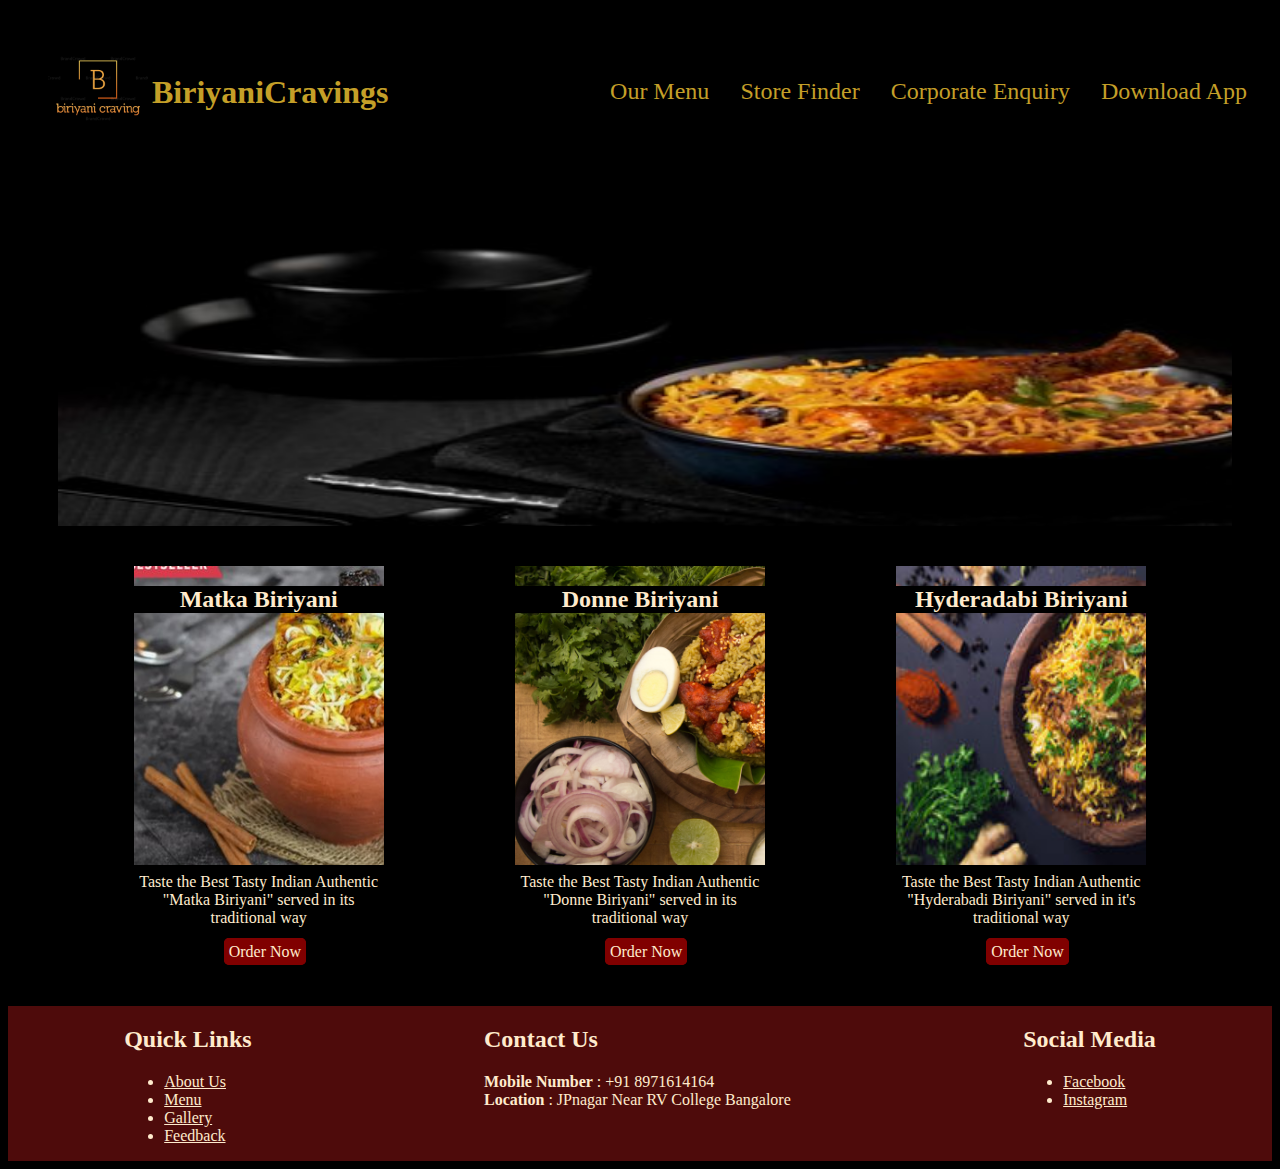
<file: index.html>
<!DOCTYPE html>
<html>
    <head>
        <meta charset="utf-8">
        <meta http-equiv="X-UA-Compatible" content="IE=edge">
        <title>BiriyaniCravings</title>
        <meta name="description" content="">
        <meta name="viewport" content="width=device-width, initial-scale=1">
        <link rel="stylesheet" href="./MyWeb.css">
    </head>
    <body>
        <div class="heading">
            <div class="logoName">
            <img class="logo" src="BClogo.png" alt="logo" width="100px" height="80px"/>
            <h1> BiriyaniCravings </h1>
            </div>
            <div class="headerlinks">
           <a href="http://" class="hl hl1">Our Menu</a>
           <a href="http://" class="hl hl2">Store Finder</a>
           <a href="http://" class="hl hl3">Corporate Enquiry</a>
           <a href="http://" class="hl hl4">Download App</a>
            </div>
       </div>

       <div class="section1">
           <!-- <img class="BR1" src="Images/BiriyaniPic2.jpg" alt="BiriyaniPic"/> -->
       </div>

       <div class="flexContainer">
       <div class="SubPartition1">
            <h2 class="MatkaB">Matka Biriyani</h2>
            <p class="MBP">Taste the Best Tasty Indian Authentic "Matka Biriyani" served in its traditional way</p>
            <a href="http://" class="OrderNow">Order Now</a>
        </div>

       <div class="SubPartition2">
            <h2 class="DonneB">Donne Biriyani</h2>
            <p class="DBP">Taste the Best Tasty Indian Authentic "Donne Biriyani" served in its traditional way</p>
            <a href="http://" class="OrderNow">Order Now</a>
        </div>
        <div class="SubPartition3">
            <h2 class="HydB">Hyderadabi Biriyani</h2>
            <p class="HBP">Taste the Best Tasty Indian Authentic "Hyderabadi Biriyani" served in it's traditional way</p>
            <a href="http://" class="OrderNow">Order Now</a>
        </div>
        </div>

        <footer>
            <div class="FooterFlexContainer">
                <div class="QuickLinks">
                <h2 class="FooterHeadings">Quick Links</h2>
                <ul>
                    <li>
                        <a class="FooterLinks" href="">About Us</a>
                    </li>
                    <li>
                        <a class="FooterLinks" href="">Menu</a>
                    </li>
                    <li>
                        <a class="FooterLinks" href="">Gallery</a>
                    </li>
                    <li>
                        <a class="FooterLinks" href="">Feedback</a>
                    </li>
                </ul>
                </div>
                <div class="ContactLinks">
                    <h2 class="FooterHeadings">Contact Us</h2>
                    <p class="FooterPara"><b>Mobile Number</b> :
                        +91 8971614164
                        <br>
                        <b>Location</b> :
                        JPnagar Near RV College Bangalore
                    </p>

                </div>
                <div class="SocialMedia">
                    <h2 class="FooterHeadings">Social Media</h2>
                    <ul>
                        <li>
                            <a class="FooterLinks" href="">Facebook</a>
                        </li>
                        <li>
                            <a class="FooterLinks" href="">Instagram</a>
                        </li>
                    </ul>
                </div>

            </div>
        </footer>

       <!-- <div class="SideSection">
           <div class="filterheader">
               <span>filters</span>
           </div>
           <div class="Categories">
               <span>Categories</span>
               <form action="post" method="">
                   <input type="radio"> 
                   <label for="Starters">Starters</label>
                   <br>
                   <input type="radio"> 
                   <label for="Biriyani">Biriyani</label>
                   <br>
                   <input type="radio"> 
                   <label for="Gravies">Gravies</label>
                   <br>
               </form>
           </div>
       </div> -->
        
        <script src="" async defer></script>
    </body>
</html>
</file>
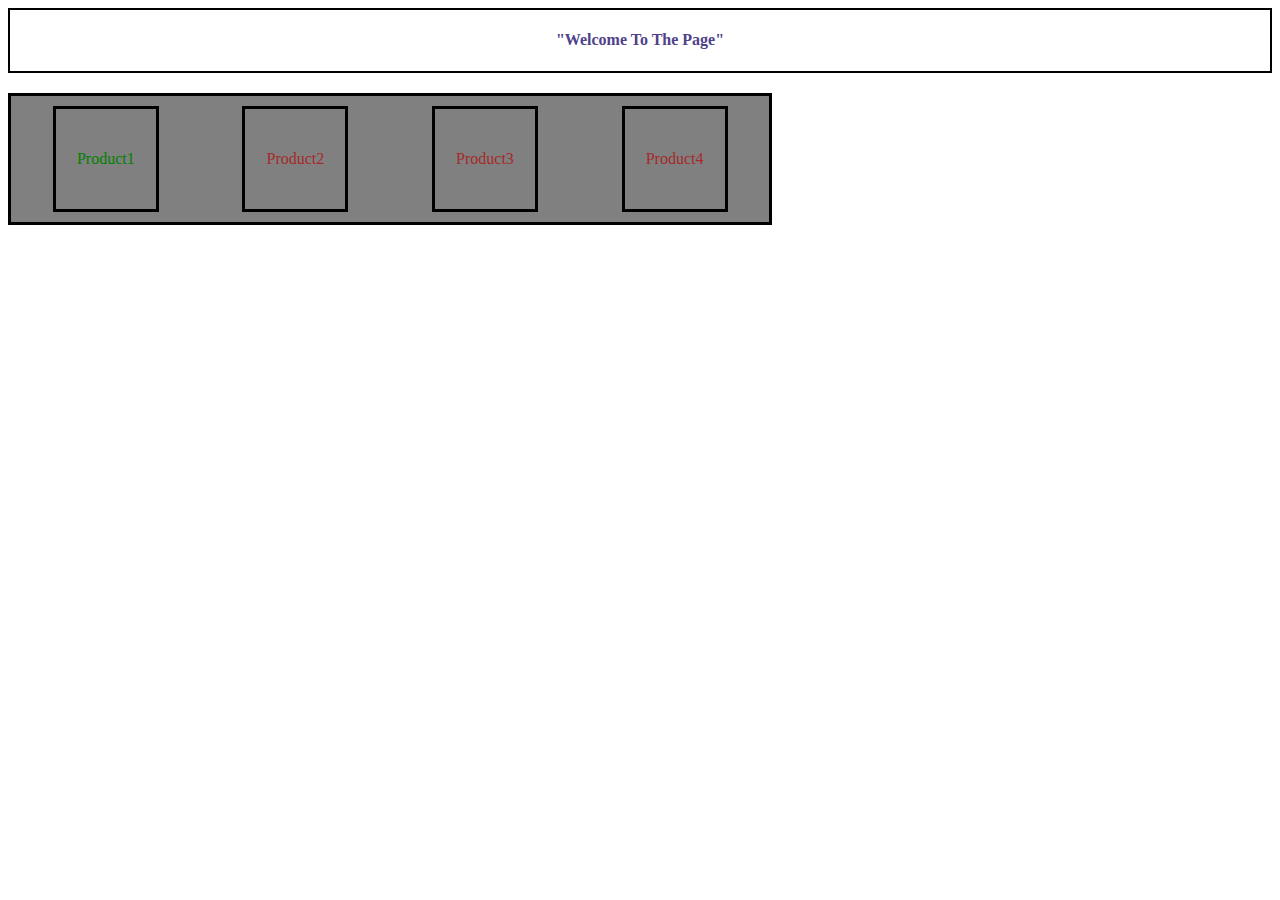
<file: Basic.html>
<!DOCTYPE html>
<html>
    <head>
        <meta charset="utf-8">
        <meta http-equiv="X-UA-Compatible" content="IE=edge">
        <title>HTML Page</title>
        <meta name="description" content="">
        <meta name="viewport" content="width=device-width, initial-scale=1">
        <link rel="stylesheet" href="/Basic.css">
    </head>
    <body>
        <header>
            <h4>"Welcome To The Page"</h4>
        </header>
        <div>
            
        </div>
        <div class="FlexContainer">
            <div class="Flex Item1">Product1</div>
            <div class="Flex Item2">Product2</div>
            <div class="Flex Item3">Product3</div>
            <div class="Flex Item4">Product4</div>

        </div>
        
        <script src="" async defer></script>
    </body>
</html>
</file>
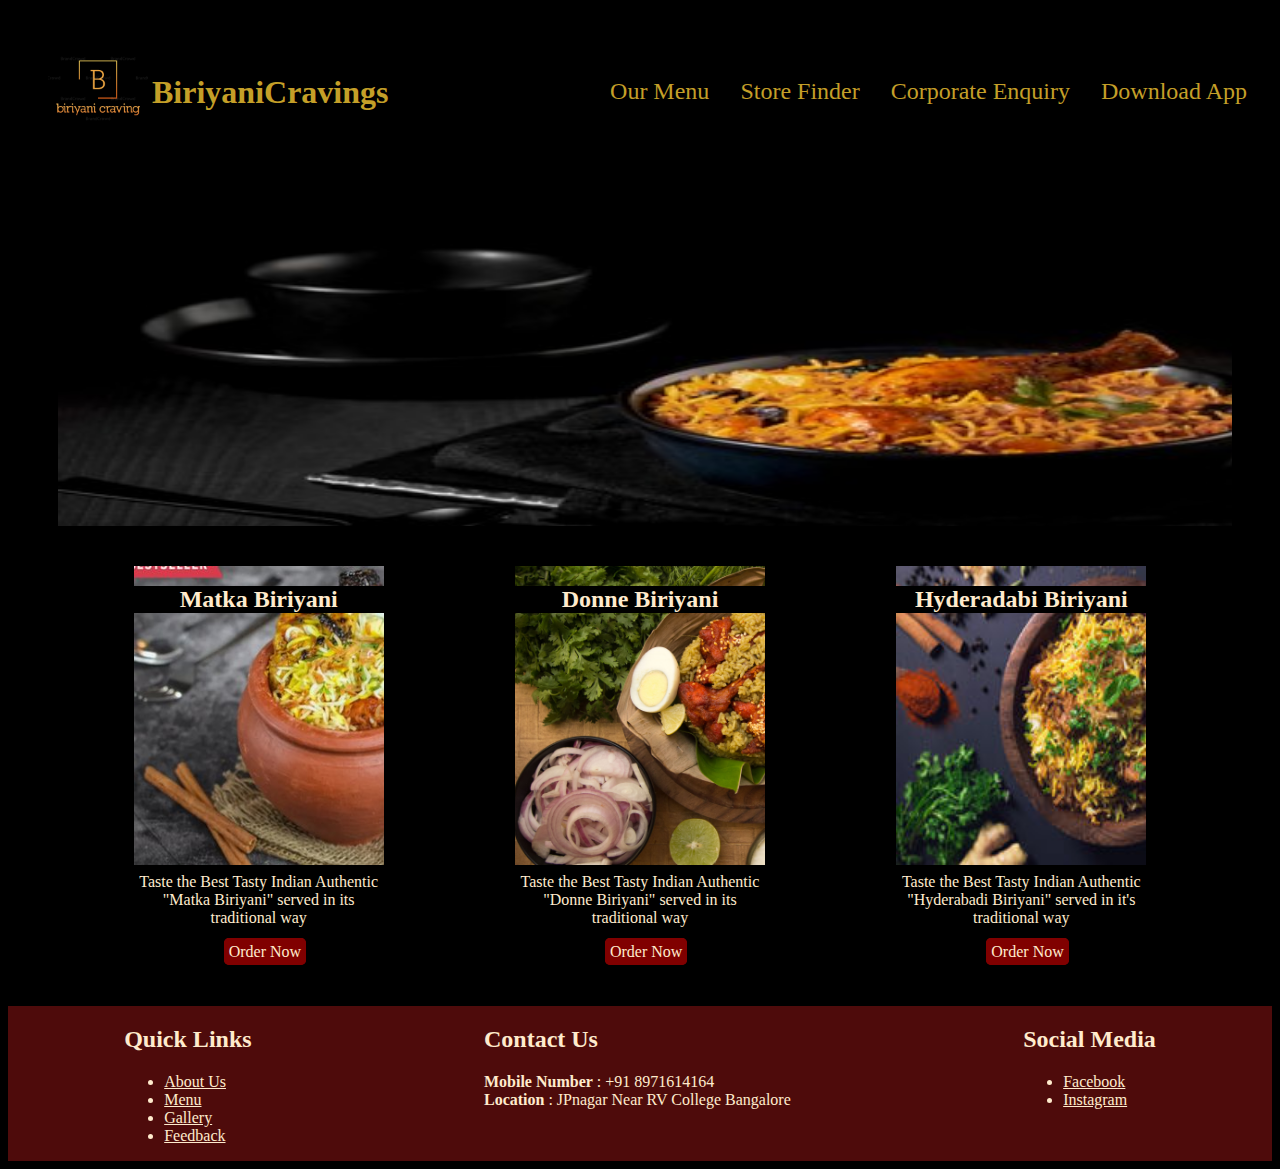
<file: MyWeb.html>
<!DOCTYPE html>
<html>
    <head>
        <meta charset="utf-8">
        <meta http-equiv="X-UA-Compatible" content="IE=edge">
        <title>BiriyaniCravings</title>
        <meta name="description" content="">
        <meta name="viewport" content="width=device-width, initial-scale=1">
        <link rel="stylesheet" href="/MyWeb.css">
    </head>
    <body>
        <div class="heading">
            <div class="logoName">
            <img class="logo" src="BClogo.png" alt="logo" width="100px" height="80px"/>
            <h1> BiriyaniCravings </h1>
            </div>
            <div class="headerlinks">
           <a href="http://" class="hl hl1">Our Menu</a>
           <a href="http://" class="hl hl2">Store Finder</a>
           <a href="http://" class="hl hl3">Corporate Enquiry</a>
           <a href="http://" class="hl hl4">Download App</a>
            </div>
       </div>

       <div class="section1">
           <!-- <img class="BR1" src="Images/BiriyaniPic2.jpg" alt="BiriyaniPic"/> -->
       </div>

       <div class="flexContainer">
       <div class="SubPartition1">
            <h2 class="MatkaB">Matka Biriyani</h2>
            <p class="MBP">Taste the Best Tasty Indian Authentic "Matka Biriyani" served in its traditional way</p>
            <a href="http://" class="OrderNow">Order Now</a>
        </div>

       <div class="SubPartition2">
            <h2 class="DonneB">Donne Biriyani</h2>
            <p class="DBP">Taste the Best Tasty Indian Authentic "Donne Biriyani" served in its traditional way</p>
            <a href="http://" class="OrderNow">Order Now</a>
        </div>
        <div class="SubPartition3">
            <h2 class="HydB">Hyderadabi Biriyani</h2>
            <p class="HBP">Taste the Best Tasty Indian Authentic "Hyderabadi Biriyani" served in it's traditional way</p>
            <a href="http://" class="OrderNow">Order Now</a>
        </div>
        </div>

        <footer>
            <div class="FooterFlexContainer">
                <div class="QuickLinks">
                <h2 class="FooterHeadings">Quick Links</h2>
                <ul>
                    <li>
                        <a class="FooterLinks" href="">About Us</a>
                    </li>
                    <li>
                        <a class="FooterLinks" href="">Menu</a>
                    </li>
                    <li>
                        <a class="FooterLinks" href="">Gallery</a>
                    </li>
                    <li>
                        <a class="FooterLinks" href="">Feedback</a>
                    </li>
                </ul>
                </div>
                <div class="ContactLinks">
                    <h2 class="FooterHeadings">Contact Us</h2>
                    <p class="FooterPara"><b>Mobile Number</b> :
                        +91 8971614164
                        <br>
                        <b>Location</b> :
                        JPnagar Near RV College Bangalore
                    </p>

                </div>
                <div class="SocialMedia">
                    <h2 class="FooterHeadings">Social Media</h2>
                    <ul>
                        <li>
                            <a class="FooterLinks" href="">Facebook</a>
                        </li>
                        <li>
                            <a class="FooterLinks" href="">Instagram</a>
                        </li>
                    </ul>
                </div>

            </div>
        </footer>

       <!-- <div class="SideSection">
           <div class="filterheader">
               <span>filters</span>
           </div>
           <div class="Categories">
               <span>Categories</span>
               <form action="post" method="">
                   <input type="radio"> 
                   <label for="Starters">Starters</label>
                   <br>
                   <input type="radio"> 
                   <label for="Biriyani">Biriyani</label>
                   <br>
                   <input type="radio"> 
                   <label for="Gravies">Gravies</label>
                   <br>
               </form>
           </div>
       </div> -->
        
        <script src="" async defer></script>
    </body>
</html>
</file>
<file: MyWeb.css>
* {
    background-color: black;
    color: blanchedalmond;
}
.heading{
    display: inline;
}
.logoName{
    font-size:medium;
    display: inline;
}
.logo{
    margin-top: 40px;
    margin-left: 40px;
}
h1{
    display: inline;
    position: relative;
    top: -25px;
    color: rgb(196, 159, 40);
}
.headerlinks{
    float: right;
    margin-top: 70px;
    /* background-color: maroon; */
    font-size:x-large;
    display: inline;
}
.hl {
    text-decoration: none;
    margin-right: 25px;
    color: rgb(196, 159, 40);
    /* background-color: maroon; */
}

.section1{
    /* border: 2px solid maroon; */
    height: 350px;
    margin-left: 50px;
    margin-right: 40px;
    margin-top: 40px;
    background-image: url("Images/BiriyaniPic4.jpg");
    background-repeat: no-repeat;
    background-size: 1300px 450px;
}
.flexContainer{
    display:flex;
    /* border: 2px solid maroon; */
    margin-top: 40px;
    margin-left: 60px;
    margin-right: 60px;
    justify-content: space-around;
}
.SubPartition1{
    /* border: 2px solid maroon; */
    height: 400px;
    width: 250px;
    background-image: url("Images/matkaBiriyani2.jpg");
    justify-content: center;
    background-repeat: no-repeat;
    background-size: 450px 299px;
}
.MatkaB{
    text-align: center;
    /* color: rgb(196, 159, 40); */
}
.MBP{
    /* text-align-last: center; */
    margin-top: 260px;
    font-size: medium;
    text-align: center;
}
.OrderNow{
    position: relative;
    left: 90px;
    border-radius: 5px;
    border: 5px solid maroon;
    background-color: maroon;
    text-decoration: none;
}

.SubPartition2{
    /* border: 2px solid maroon; */
    height: 400px;
    width: 250px;
    background-image: url("Images/DonneBiriyani1.jpg");
    background-repeat: no-repeat;
    background-size: 450px 299px;
}
.DonneB{
    text-align: center;
}
.DBP{
    margin-top: 260px;
    font-size: medium;
    text-align: center;
}
.SubPartition3{
    /* border: 2px solid maroon; */
    height: 400px;
    width: 250px;
    background-image: url("Images/BiriyaniPic2.jpg");
    background-repeat: no-repeat;
    background-size: 450px 299px;
}
.HydB{
    text-align: center;
}
.HBP{
    margin-top: 260px;
    font-size: medium;
    text-align: center;
}

.FooterFlexContainer{
    display: flex;
     /* border: 2px solid rgb(177, 161, 161); */
     margin-top: 40px;
     /* margin-left: 60px; */
     /* margin-right: 60px; */
     justify-content: space-around;
     background-color: rgb(78, 11, 11);
     width: 100%;
}
.QuickLinks{
    background-color: rgb(78, 11, 11);
}
.ContactLinks{
    background-color: rgb(78, 11, 11);
}
.SocialMedia{
    background-color: rgb(78, 11, 11);
}
ul, li, b {
    background-color: rgb(78, 11, 11);
}
.FooterHeadings{
    background-color: rgb(78, 11, 11);
}
.FooterLinks{
    background-color: rgb(78, 11, 11);
}
.FooterPara{
    background-color: rgb(78, 11, 11);
}





/* .SideSection{
    margin-top: 20px;
    width: 20%;
    border: 2px solid gray;
} */
/* .filterheader{
    padding-left: 10px;
    font-size: large;
} */
</file>
<file: Basic.css>
header{
    color: rgb(79, 66, 138);
    text-align: center;
    border: 2px solid black;
    /* background-color: blueviolet; */
    
}

.FlexContainer{
    margin-top: 20px;
color: brown;
background-color: gray;
border: 3px solid black;
display: flex;
justify-content: space-around;
width: 60%;
}

.Flex{
    display: flex;
    margin: 10px;
    width: 100px;
    height: 100px;
    border: 3px solid black;
    justify-content: center;
    align-items: center;
    
    
}

.Item1{ 
    /* align-content: space-around;
    justify-content: space-around; */
    color: green;
}
</file>
